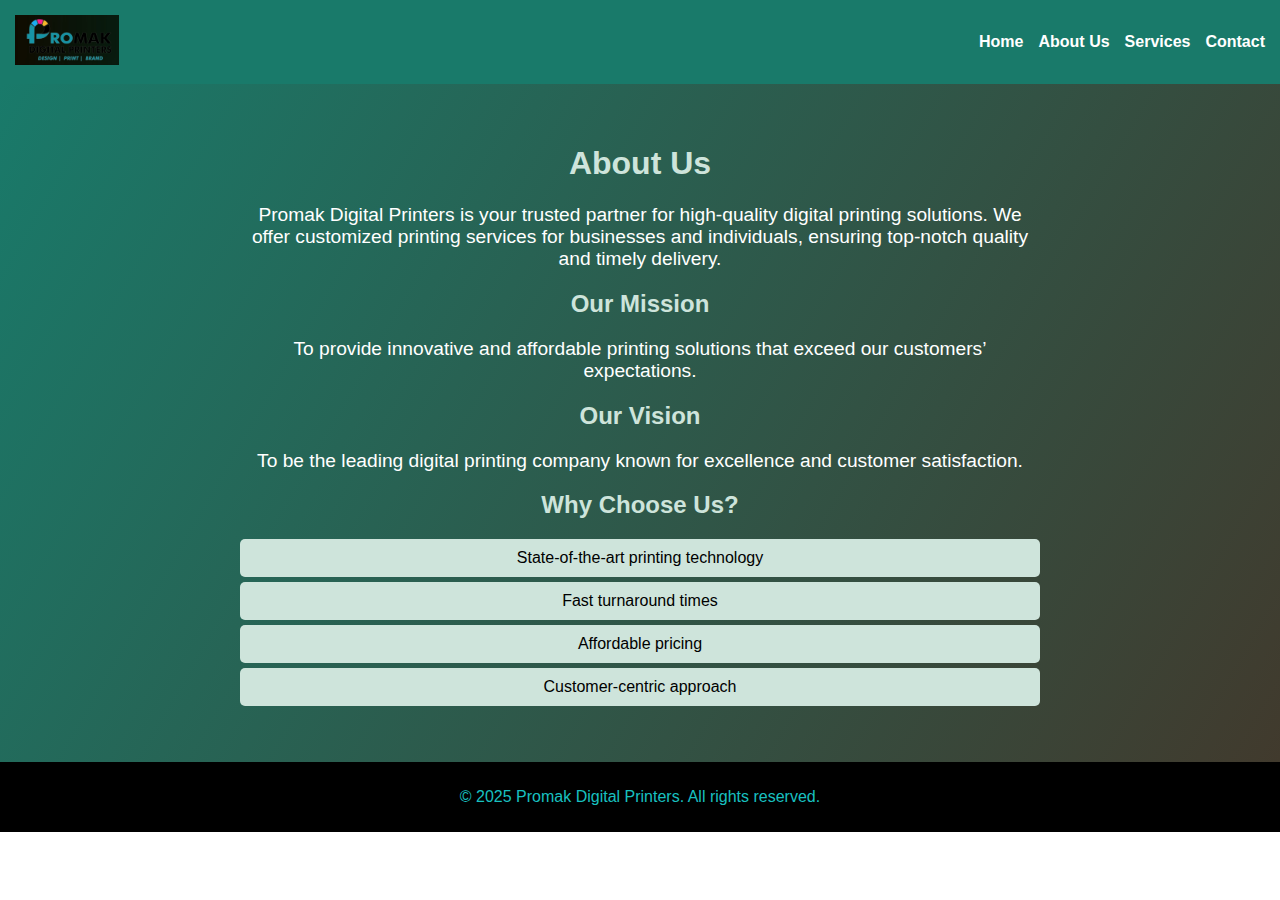
<file: about us.html>
<!DOCTYPE html>
<html lang="en">
<head>
    <meta charset="UTF-8">
    <meta name="viewport" content="width=device-width, initial-scale=1.0">
    <title>About Us - Promak Digital Printers</title>
    <link rel="stylesheet" href="about us.css">
</head>
<body>
    <header class="navbar">
        <div class="logo">
            <img src="Imagesss/promak logo.jpg" alt="Promak Digital Printers Logo" class="logo-image">
        </div>
        <ul class="nav-links">
            <li><a href="index.html">Home</a></li>
            <li><a href="about us.html">About Us</a></li>
            <li><a href="index.html #services">Services</a></li>
            <li><a href="contact.html">Contact</a></li>
        </ul>
    </header>

    <section class="about">
        <div class="about-container">
            <h1>About Us</h1>
            <p>Promak Digital Printers is your trusted partner for high-quality digital printing solutions. We offer customized printing services for businesses and individuals, ensuring top-notch quality and timely delivery.</p>
            <h2>Our Mission</h2>
            <p>To provide innovative and affordable printing solutions that exceed our customers’ expectations.</p>
            <h2>Our Vision</h2>
            <p>To be the leading digital printing company known for excellence and customer satisfaction.</p>
            <h2>Why Choose Us?</h2>
            <ul>
                <li>State-of-the-art printing technology</li>
                <li>Fast turnaround times</li>
                <li>Affordable pricing</li>
                <li>Customer-centric approach</li>
            </ul>
        </div>
    </section>

    <footer>
        <p>&copy; 2025 Promak Digital Printers. All rights reserved.</p>
    </footer>
</body>
</html>
</file>
<file: about us.css>
/* General Reset */
body {
    margin: 0;
    padding: 0;
    font-family: Arial, sans-serif;
    color: #000;
    background-color: #fff;
}

/* Navbar Styling */
.navbar {
    display: flex;
    justify-content: space-between;
    align-items: center;
    background: linear-gradient(90deg, rgb(25, 122, 106), rgb(25, 122, 106), rgb(25, 122, 106));
    padding: 15px;
    flex-wrap: wrap;
}

.logo-image {
    height: 50px;
}

.nav-links {
    list-style: none;
    display: flex;
    gap: 15px;
    flex-wrap: wrap;
}

.nav-links a {
    text-decoration: none;
    color: white;
    font-weight: bold;
    transition: color 0.3s;
}

.nav-links a:hover {
    color: blue;
}

/* About Section */
.about {
    padding: 40px;
    background: linear-gradient(120deg, rgb(25, 122, 106), rgb(65, 58, 45));
    color: white;
    text-align: center;
}

.about-container {
    max-width: 800px;
    margin: 0 auto;
}

.about h1, .about h2 {
    color: rgb(206, 228, 219);
}

.about p {
    font-size: 1.2em;
    margin-bottom: 15px;
}

.about ul {
    list-style: none;
    padding: 0;
}

.about ul li {
    background: rgb(206, 228, 219);
    padding: 10px;
    margin: 5px 0;
    border-radius: 5px;
    color: black;
}

/* Footer Styling */
footer {
    text-align: center;
    background-color: black;
    color: rgb(24, 192, 192);
    padding: 10px 0;
}

/* Responsive Design */
@media (max-width: 1024px) {
    .about {
        padding: 30px;
    }
}

@media (max-width: 768px) {
    .navbar {
        flex-direction: column;
        text-align: center;
    }

    .nav-links {
        flex-direction: column;
        padding: 10px 0;
    }

    .about {
        padding: 20px;
    }

    .about-container {
        max-width: 100%;
    }
}

@media (max-width: 480px) {
    .navbar {
        padding: 10px;
    }

    .about h1 {
        font-size: 1.8em;
    }

    .about p {
        font-size: 1em;
    }
}
</file>
